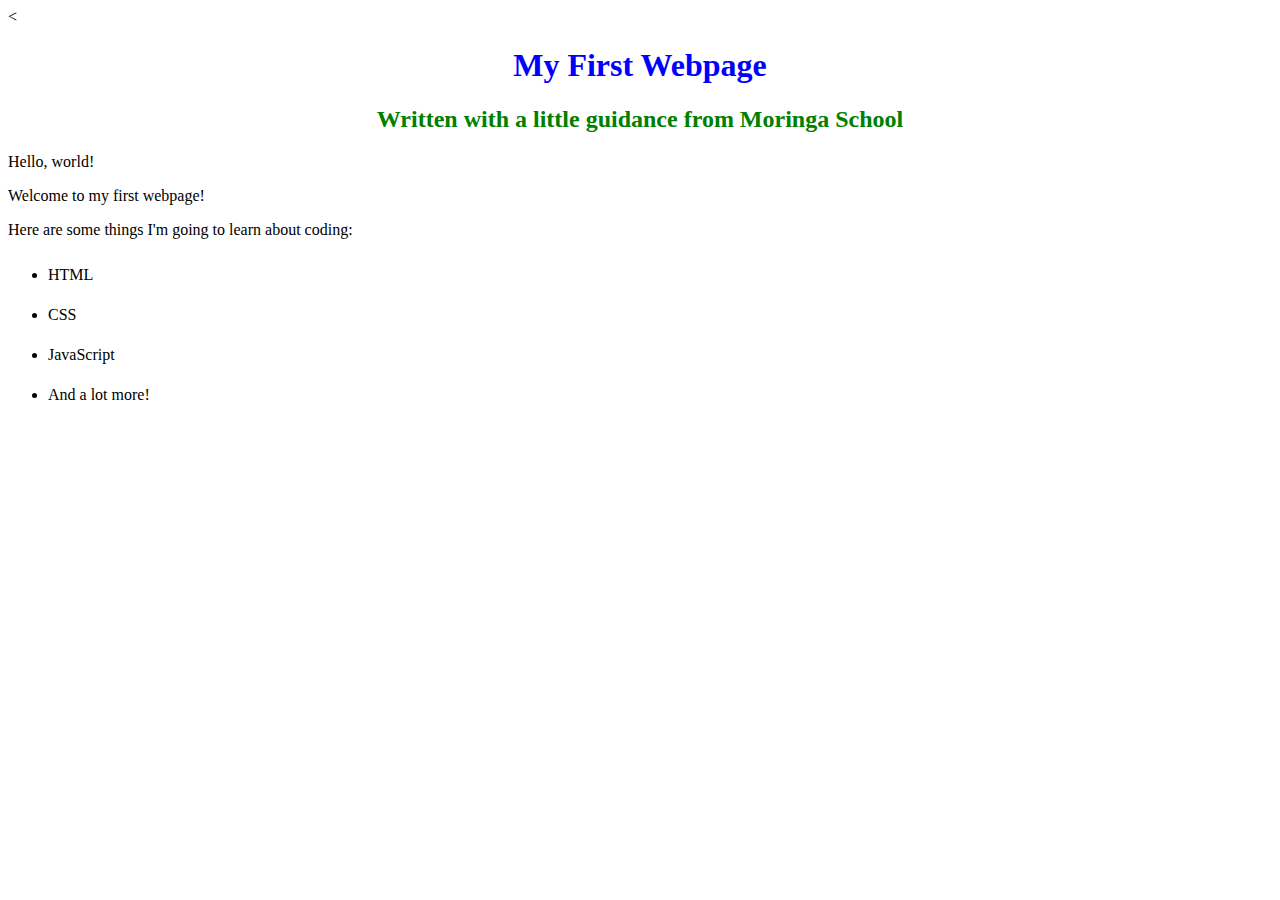
<file: index.html>
<<!DOCTYPE html>
<html>
  <head>
    <title>My first webpage!</title>
    <link href="css/styles.css" rel="stylesheet" type="text/css">
  </head>
  <body>
    <h1>My First Webpage</h1>
    <h2>Written with a little guidance from Moringa School</h2>

  <p>Hello, world!</p>
  <p>Welcome to my first webpage!</p>

  <p>Here are some things I'm going to learn about coding:</p>
  <ul>
    <li>HTML</li>
    <li>CSS</li>
    <li>JavaScript</li>
    <li>And a lot more!</li>
  </ul>

  </body>
</html>
</file>
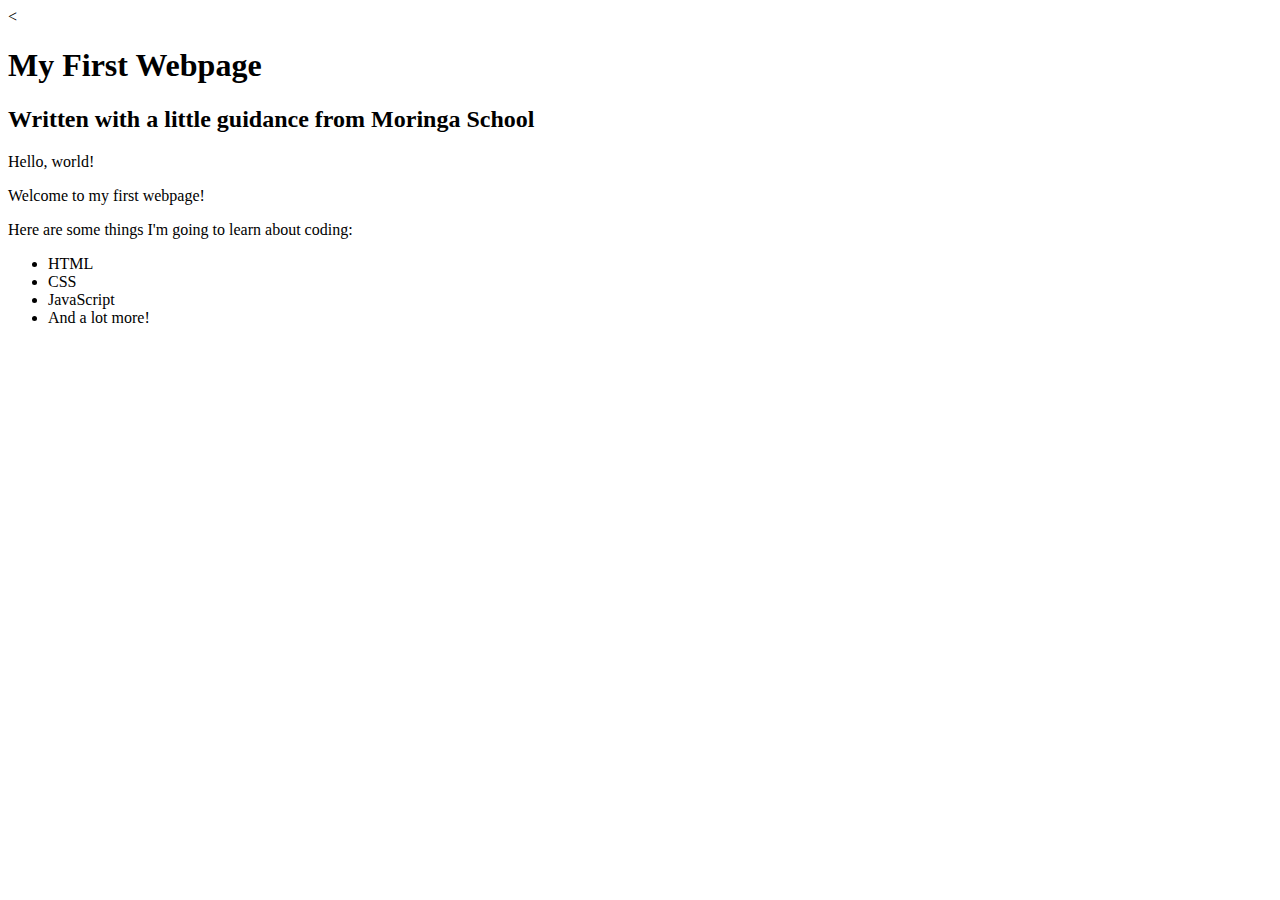
<file: my-webpage.html>
<<!DOCTYPE html>
<html>
  <head>
    <title>My first webpage!</title>
  </head>
  <body>
    <h1>My First Webpage</h1>
    <h2>Written with a little guidance from Moringa School</h2>

  <p>Hello, world!</p>
  <p>Welcome to my first webpage!</p>

  <p>Here are some things I'm going to learn about coding:</p>
  <ul>
    <li>HTML</li>
    <li>CSS</li>
    <li>JavaScript</li>
    <li>And a lot more!</li>
  </ul>

  </body>
</html>
</file>
<file: css/styles.css>
h1{
  color: blue;
  text-align: center;
}
h2{
  color: green;
  front-style: italic;
  text-align: center;
}
p{
  front-family: sans-serif;
}
ul{
  line-height: 40px;
}
</file>
